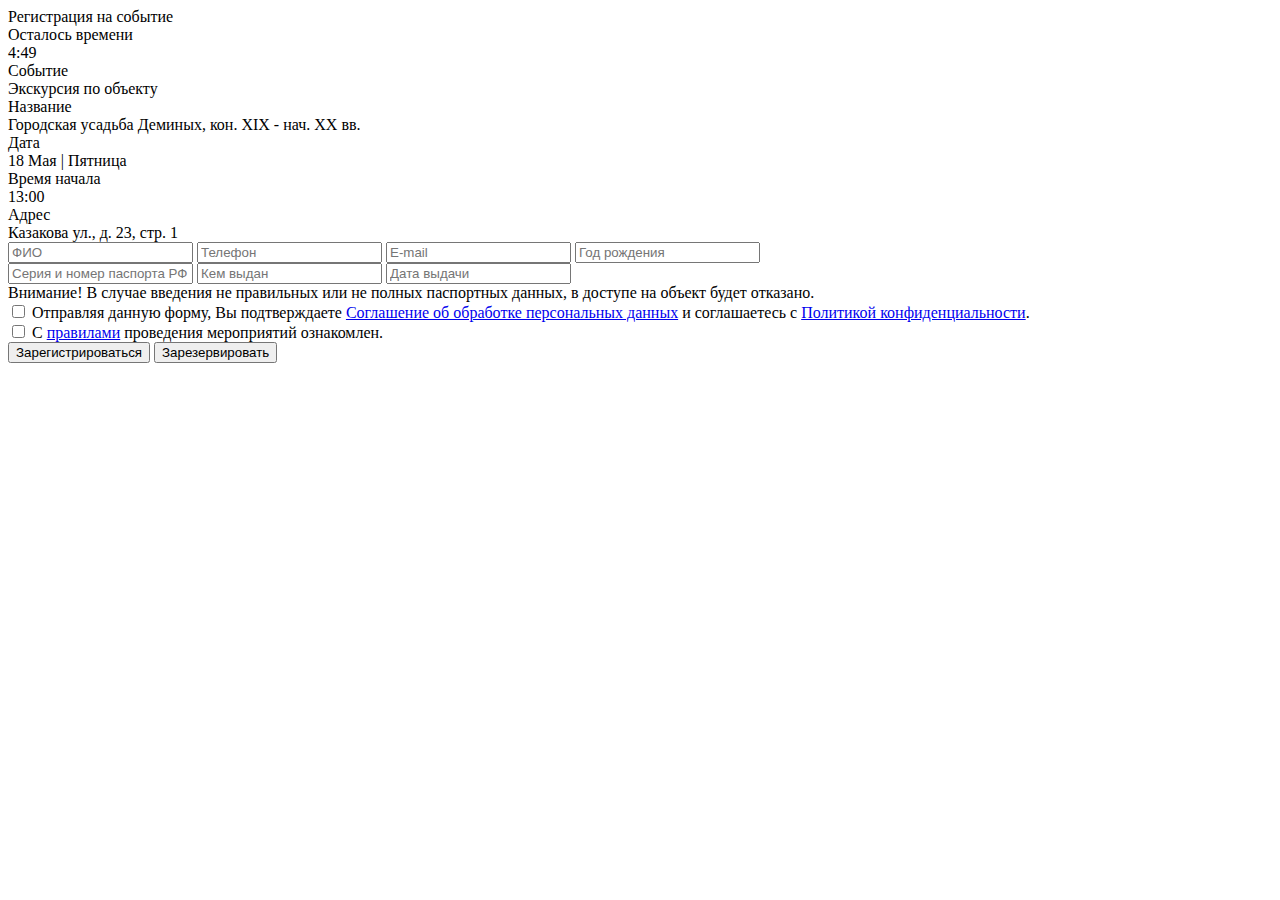
<file: src/test/resources/index.html>
<html>
    <head>
        <meta http-equiv="Content-Type" content="text/html; charset=UTF-8">
        <script type="text/javascript"  src="jquery-3.4.1.min.js"></script>
    </head>
    <body>
    <div id="check_in-18687" class="modal fade check_in__modal-dialog show" style="display: block;">
        <div class="modal-dialog modal-large" role="document">
            <div class="modal-content">
                <div title="Закрыть" class="check_in__modal-dialog__close" data-dismiss="modal">Регистрация на событие</div>
                <div class="check_in__modal__form">

                    <div class="check_in__message check_in__form__rest-error" id="check_in__form__rest-error" style="display: none;"></div>
                    <div class="check_in__message check_in__form__error-reserve-exists" id="check_in__form__error-reserve-exists" style="display: none;">Ошибка!
                        Вы уже начали регистрацию на другое событие, нажав «ПРОДОЛЖИТЬ» начатые
                        регистации в других окнах браузера будут прекращены.</div>
                    <div class="check_in__message check_in__form__error-timer" id="check_in__form__error-timer" style="display: none;">Время регистрации истекло, чтобы попробовать еще раз, закройте окно, и начните регистрацию заново.</div>
                    <div class="check_in__message check_in__form__success" id="check_in__form__success" style="display: none;">Вы
                        успешно зарегистрировались. На указанный e-mail выслано уведомление о
                        регистрации, распечатайте его и возьмите с собой на мероприятие.</div>
                    <button class="check_in__button check_in__form__regto" id="check_in__form__regto" style="display: none;">Зарегистрировать еще одного участника</button>
                    <button class="check_in__button check_in__form__reg-repeat" id="check_in__form__reg-repeat" style="display: none;">Начать регистрацию заново</button>
                    <button class="check_in__button check_in__form__remove-reserve" id="check_in__form__remove-reserve" style="display: none;">Продолжить</button>

                    <form id="form-registration-178" style="">

                        <input type="hidden" name="EVENT" value="Городская усадьба Деминых, кон. XIX - нач. ХХ вв.">
                        <input type="hidden" name="EVENT_TYPE" value="Экскурсия по объекту">
                        <input type="hidden" name="TYPE_XML_ID" value="P">
                        <input type="hidden" name="MEET_PLACE" value="главный вход">
                        <input type="hidden" name="ADRES" value="Казакова ул., д. 23, стр. 1">

                        <input type="hidden" name="MONTH" value="05">
                        <input type="hidden" name="DAY" value="18">
                        <input type="hidden" name="TIME" value="13:00">

                        <input type="hidden" name="TIME_ID" id="TIME_ID" value="18687">
                        <input type="hidden" name="OBJECT_ID" value="178">
                        <div class="check_in__form__event-data">
                            <div class="check_in__form--h">
                                <div class="check_in__form--type">Осталось времени</div>
                                <div class="check_in__form--name reg-timer">4:49</div>
                            </div>
                            <div class="check_in__form--h">
                                <div class="check_in__form--type">Событие</div>
                                <div class="check_in__form--name">Экскурсия по объекту</div>
                            </div>
                            <div class="check_in__form--h">
                                <div class="check_in__form--type">Название</div>
                                <div class="check_in__form--name">Городская усадьба Деминых, кон. XIX - нач. ХХ вв.</div>
                            </div>
                            <div class="check_in__form--h">
                                <div class="check_in__form--type">Дата</div>
                                <div class="check_in__form--name">18 Мая | Пятница</div>
                            </div>
                            <div class="check_in__form--h">
                                <div class="check_in__form--type">Время начала</div>
                                <div class="check_in__form--name">13:00</div>
                            </div>
                            <div class="check_in__form--h">
                                <div class="check_in__form--type">Адрес</div>
                                <div class="check_in__form--name">Казакова ул., д. 23, стр. 1</div>
                            </div>
                        </div>
                        <div class="check_in__form__error" id="check_in__form__error"></div>
                        <div class="row">
                            <div class="col-12 col-md-6">
                                <input type="text" name="FIO" id="FIO" placeholder="ФИО" class="check_in__form_input check_in__form_input--first">
                                <input type="text" name="PHONE" id="PHONE" placeholder="Телефон" class="check_in__form_input mask_phone">
                                <input type="text" name="EMAIL" id="EMAIL" placeholder="E-mail" class="check_in__form_input">
                                <input type="text" name="YEAR" id="YEAR" placeholder="Год рождения" class="check_in__form_input year">
                            </div>
                            <div class="col-12 col-md-6">
                                <input type="text" name="PASSPORT_NUMBER" id="PASSPORT_NUMBER" placeholder="Серия и номер паспорта РФ" class="check_in__form_input passport_number">
                                <input type="text" name="PASSPORT_GET" id="PASSPORT_GET" placeholder="Кем выдан" class="check_in__form_input">
                                <input type="text" name="PASSPORT_DATE" id="PASSPORT_GET_DATE" placeholder="Дата выдачи" class="check_in__form_input get_date">
                                <div class="check_in__form__pasport-attention">Внимание! В случае введения не правильных или не полных паспортных данных, в доступе на объект будет отказано.</div>
                            </div>
                        </div>
                        <div class="check_in__form__checkboxs">
                            <div class="check_in__form__checkbox">
                                <input id="check_in-18687__form__checkbox-1" type="checkbox" class="CHECK_PP" value="1">
                                <label class="check_in__form__checkbox__check" for="check_in-18687__form__checkbox-1"></label>
                                <label class="check_in__form__checkbox__label" for="check_in-18687__form__checkbox-1">Отправляя данную форму, Вы подтверждаете <a href="https://dni-naslediya.ru/soglasie/" class="link">Соглашение об обработке персональных данных</a> и соглашаетесь с <a href="https://dni-naslediya.ru/politica/" class="link">Политикой конфиденциальности</a>.</label>
                            </div>
                            <div class="check_in__form__checkbox">
                                <input id="check_in-18687__form__checkbox-2" type="checkbox" class="CHECK_PRAVILA" value="1">
                                <label class="check_in__form__checkbox__check" for="check_in-18687__form__checkbox-2"></label>
                                <label class="check_in__form__checkbox__label" for="check_in-18687__form__checkbox-2">С <a href="https://dni-naslediya.ru/pravila/" class="link">правилами</a> проведения мероприятий ознакомлен.</label>
                            </div>
                        </div>
                        <input type="hidden" class="g-recaptcha-response" name="g-recaptcha-response" value="">
                        <div class="check_in__form--btn">
                            <button type="button" class="check_in__form__input--btn" onclick="doRegister()">Зарегистрироваться</button>
                            <button type="button" class="check_in__form__input--btn" onclick="setReserve()">Зарезервировать</button>
                        </div>
                    </form>
                </div>
            </div>
        </div>
    </div>
        <p id="object"></p>
        
        <script type="text/javascript" >
            function doRegister() {
                var modalObj = $("#form-registration-178");
                $("#object").text(modalObj.serialize());

                 $.ajax({
                        url: "http://localhost:8080/htmlscan/send_data",
                        data: modalObj.serialize(),
                        type: "POST",
                        dataType: 'json',
                        success: function(data) {
                            alert(JSON.stringify(data));
                        },
                        error: function(jqXHR, textStatus, errorThrown){
                            alert(JSON.stringify(jqXHR));
                        }
                });
            }

            function setReserve() {
                var modalObj = $("#check_in-18687");
                $("#object").text(modalObj.serialize());
                if (modalObj.find('#TIME_ID').val() != '') {

                    $.ajax({
                        url: "http://localhost:8080/htmlscan/send_data?ACTION=set&TIME_ID=" + modalObj.find('#TIME_ID').val(),
                        type: "GET",
                        dataType: 'json',
                        async: false,
                        modalObj: modalObj,
                        success: function (data) {

                            if (data.ERROR_PLACES != "Y") {


                                //console.log(data);
                                if (data.ERROR_EXISTS != 'Y') {

                                    windowHasReserve = true;

                                    modalObj.find('form').show();
                                    modalObj.find('.check_in__message').hide();
                                    modalObj.find('.check_in__button').hide();

                                    timerStart()
                                    reserveTimeOut = setTimeout(TimesOver, 300000);

                                }
                                else {
                                    windowHasReserve = false;

                                    timerStop();

                                    modalObj.find('form').hide();
                                    modalObj.find('.check_in__message').hide();
                                    modalObj.find('.check_in__button').hide();
                                    modalObj.find('.check_in__form__error-reserve-exists').show();
                                    modalObj.find('.check_in__form__remove-reserve').show();


                                    modalObj.find('#check_in__form__remove-reserve').unbind();
                                    modalObj.find('#check_in__form__remove-reserve').click(function (event) {
                                        ReInitBodyModal();
                                        localStorage.setItem('closewindow', 1);
                                    });
                                }
                            }
                            else {
                                modalObj.find('#check_in__form__rest-error').show().html('Нет свободных мест. Последнее место было забронировано, несколько секунд назад.<br><br>Попробуйте зарегистрироваться чуть позже, возможно кто-то отменит регистрацию, и у Вас будет шанс.');
                                modalObj.find('form').hide();
                            }

                        }
                    });
                }
            }
        </script>
    </body>
</html>
</file>
